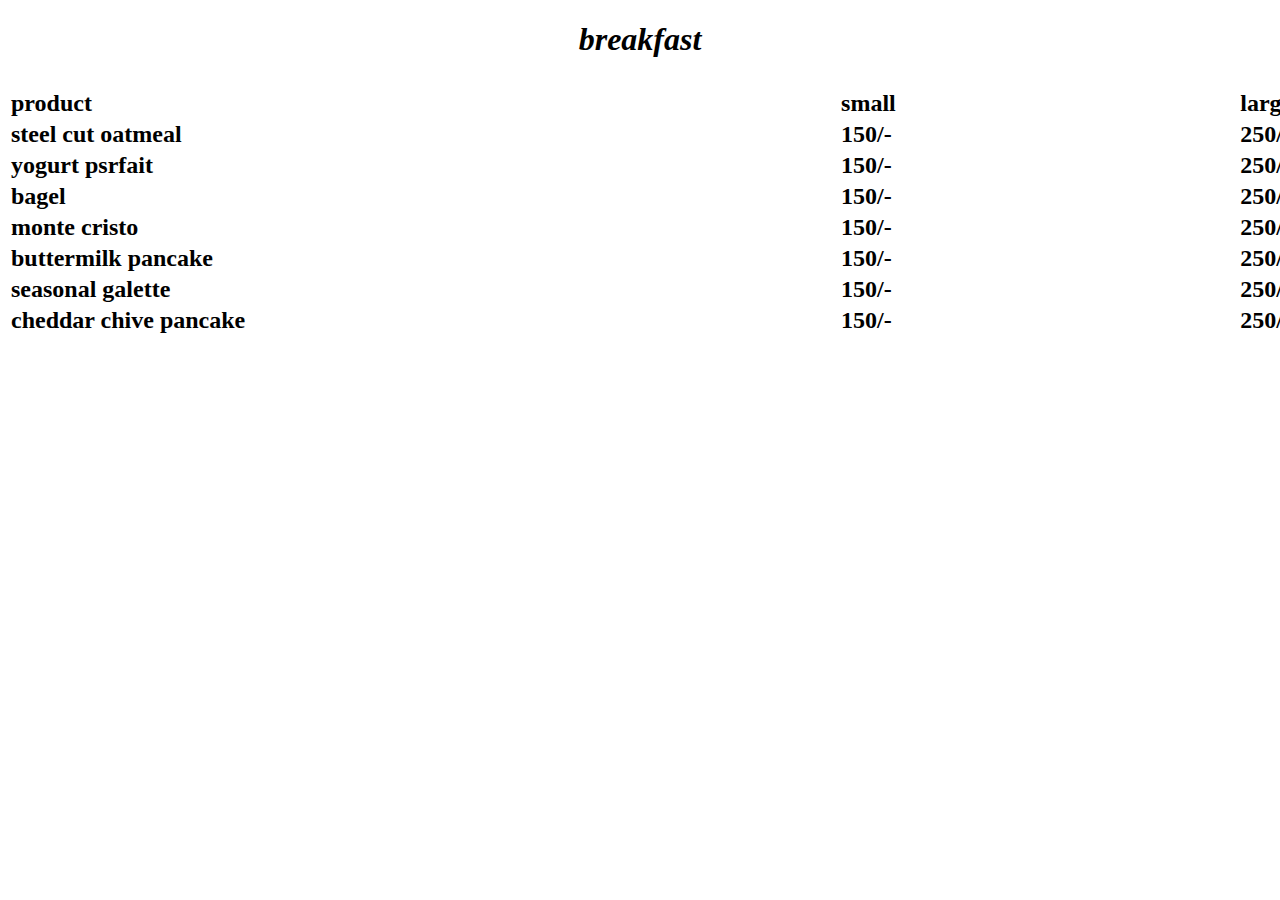
<file: breakfast.html>
<!DOCTYPE html>
<html lang="en">
<head>
    <meta charset="UTF-8">
    <meta http-equiv="X-UA-Compatible" content="IE=edge">
    <meta name="viewport" content="width=device-width, initial-scale=1.0">
    <title>breakfast</title>
    <style>
        .white{
            color:white;
        }
    </style>
</head>
<body id="ste" >
    <em><h1 align="center">breakfast</h1></em>
    <h2>
        <table width="1400px" align="center">
            <thead align="left">
            <th>
                product
            </th>
            <th>
            </th><th>
                small
            </th>
            <th></th>
            <th>
                large
            </th></thead></h2><h3>
            <tbody >
            <tr>
                <td>
                steel cut oatmeal
                </td>
                <td></td>
            <td>
                150/-
            </td><td></td>
            <td>250/-</td>
            </tr>
            <tr><td>
                yogurt psrfait
            </td><td></td> <td>
                150/-
            </td><td></td>
            <td>250/-</td></tr>
            
            <tr><td>
                bagel
            </td> <td></td><td>
                150/-
            </td><td></td>
            <td>250/-</td></tr>
            <tr><td>
                monte cristo
            </td> <td></td><td>
                150/-
            </td><td></td><td>250/-</td>
        </tr>
            <tr><td>
               buttermilk pancake
            </td> <td></td><td>
                150/-
            </td><td></td>
            <td>250/-</td></tr>
            <tr><td>
                seasonal galette
            </td><td></td> <td>
                150/-
            </td><td></td>
            <td>250/-</td></tr>
            <tr><td>
                cheddar chive pancake
            </td><td class="white">fhj</td> <td>
                150/-
            </td><td class="white">dvkcjx</td>
            <td>250/-</td></tr>
        </tbody></h3>
        </table>
    </h2>
    
</body>
</html>
</file>
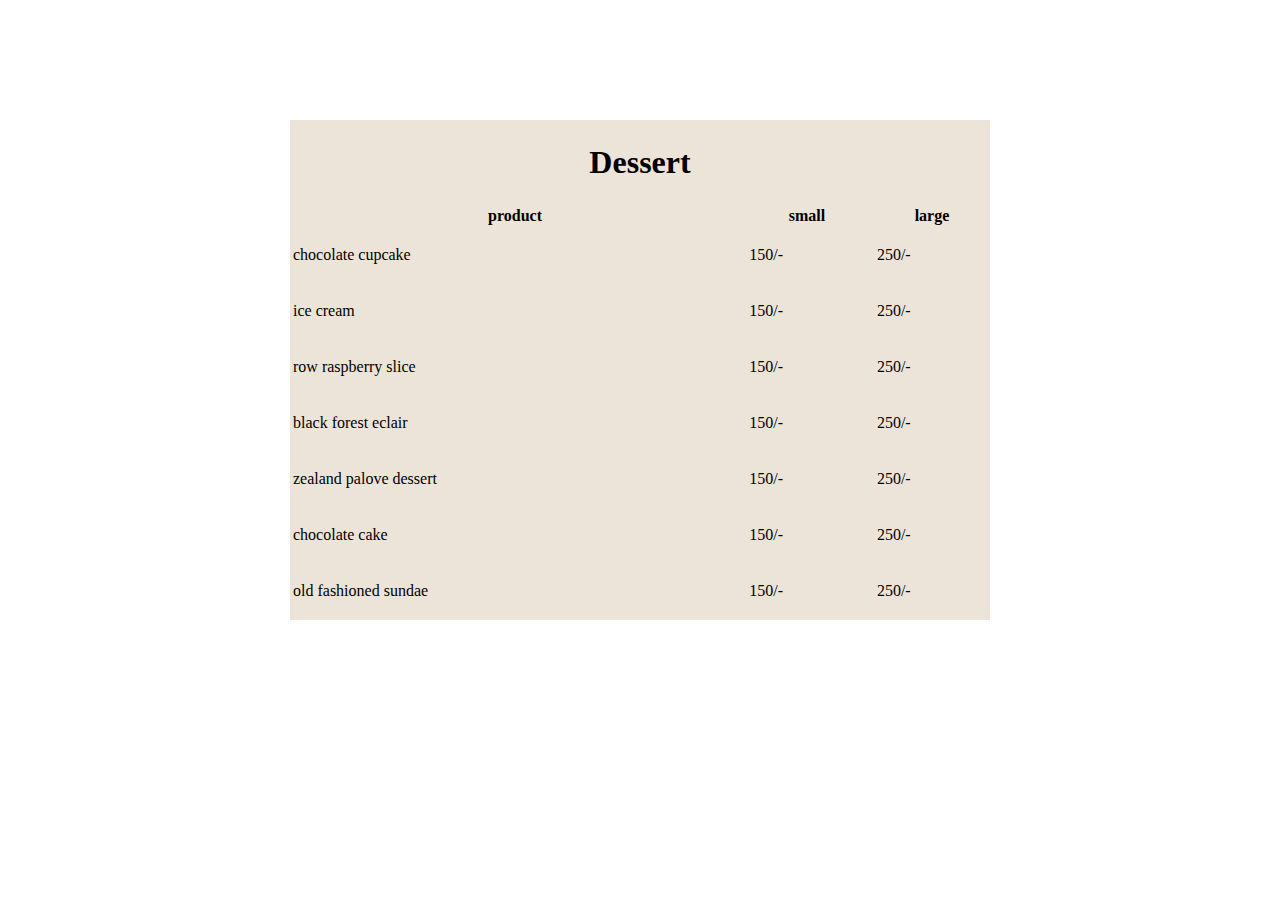
<file: desert.html>
<!DOCTYPE html>
<html lang="en">
<head>
    <meta charset="UTF-8">
    <meta http-equiv="X-UA-Compatible" content="IE=edge">
    <meta name="viewport" content="width=device-width, initial-scale=1.0">
    <title>dessert</title>
    <style>
        .white{
            color:white;
        }
        /* #ste{
            background: fixed  url(https://t3.ftcdn.net/jpg/01/76/33/14/360_F_176331484_nLHY9EoW0ETwPZaS9OBXPGbCJhT70GZe.jpg )  ;
            height: 100vh;             
        } */
    </style>
</head>
<body id="ste"  background="https://t3.ftcdn.net/jpg/01/76/33/14/360_F_176331484_nLHY9EoW0ETwPZaS9OBXPGbCJhT70GZe.jpg"  >
    <div style="margin-top: 120px;">
        <table style="background-color: rgb(237, 228, 217);" align="center" width="700px" height="500px" >
            <thead align="center">
                <tr><th align="center" colspan="5"><h1>Dessert</h1></th></tr>
            <th>
                product
            </th>
            <th>
            </th><th>
                small
            </th>
            <th></th>
            <th>
                large
            </th></thead></h2><h3>
            <tbody>
            <tr>
                <td>
                chocolate cupcake
                </td>
                <td></td>
            <td>
                150/-
            </td><td></td>
            <td>250/-</td>
            </tr>
            <tr><td>
                ice cream
            </td><td></td> <td>
                150/-
            </td><td></td>
            <td>250/-</td></tr>
            
            <tr><td>
                row raspberry slice
            </td> <td></td><td>
                150/-
            </td><td></td>
            <td>250/-</td></tr>
            <tr><td>
                black forest eclair
            </td> <td></td><td>
                150/-
            </td><td></td><td>250/-</td>
        </tr>
            <tr><td>
                zealand palove dessert
            </td> <td></td><td>
                150/-
            </td><td></td>
            <td>250/-</td></tr>
            <tr><td>
                chocolate cake
            </td><td></td> <td>
                150/-
            </td><td></td>
            <td>250/-</td></tr>
            <tr><td>
                old fashioned sundae
            </td><td></td>
            <td>
                150/-
            </td><td></td>
            <td>250/-</td></tr>
        </tbody></h3>
        </table>
    </h2></div>
</body>
</html>
</file>
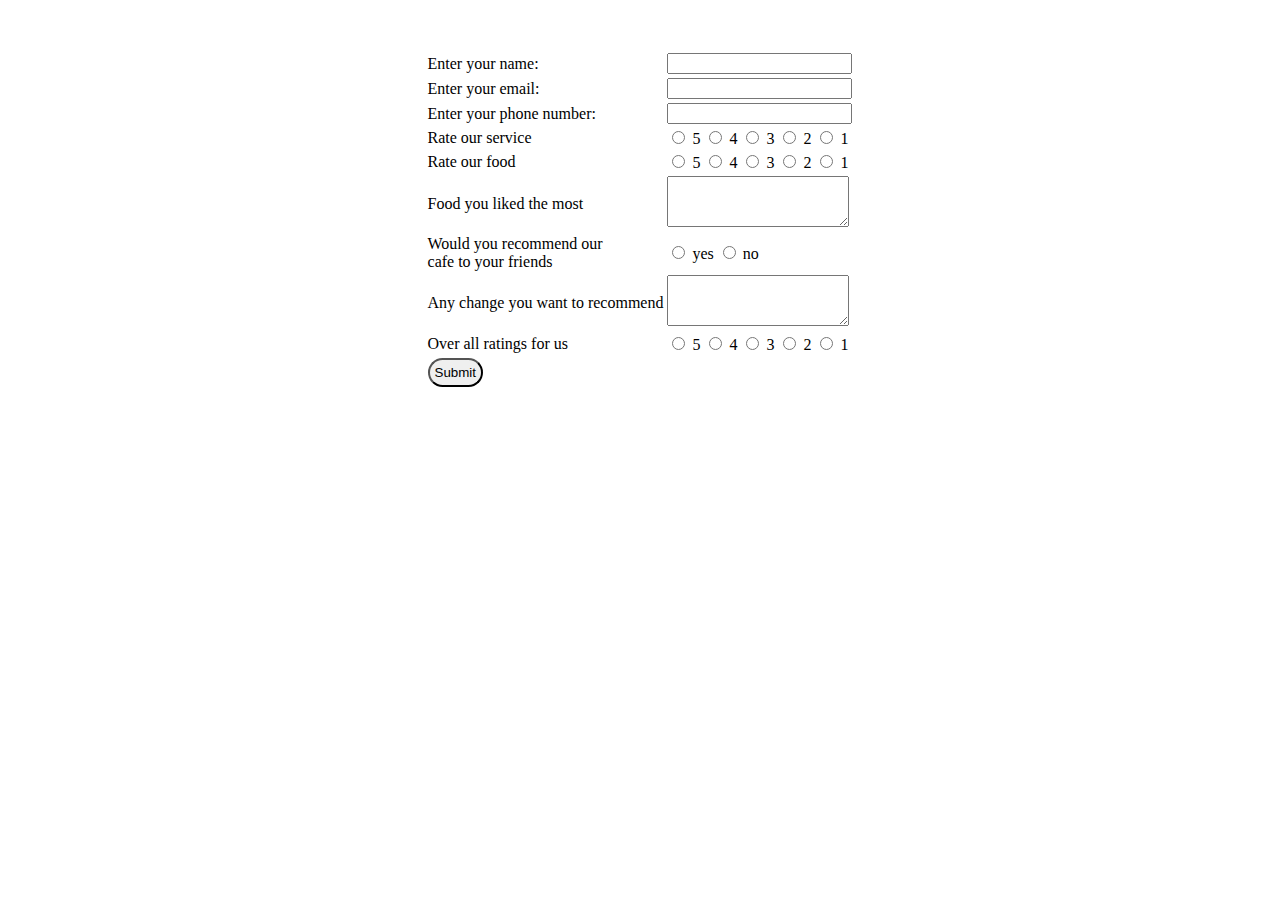
<file: feedback.html>
<!DOCTYPE html>
<html lang="en">
<head>
    <meta charset="UTF-8">
    <meta http-equiv="X-UA-Compatible" content="IE=edge">
    <meta name="viewport" content="width=device-width, initial-scale=1.0">
    <title>feedback</title>
</head>
<body><foam>
    <table align="center" style="margin-top: 50px;">
    <tr><td>
        <label for="name">Enter your name: </label></td>
    <td><input type="text" id="name" width="50px"><br></td>
    </tr>
    <tr><td>
        <label for="email">Enter your email: </label></td>
        <td><input type="email" id="email" width="50px"><br></td>
    </tr>
    <tr><td>
        <label for="contact">Enter your phone number: </label></td>
    <td>  <input type="phone" id="contact" width="50px"><br></td>
    </tr>
    <tr><td>
        Rate our service
        </td>
        <td>
        <input type="radio" name="services">
        <label for="services">5</label>
        <input type="radio" name="services">
        <label for="services">4</label>
        <input type="radio" name="services">
        <label for="services">3</label>
        <input type="radio" name="services">
        <label for="services">2</label>
        <input type="radio" name="services">
        <label for="services">1</label>
    </td>
    </tr>
    <tr><td>
        Rate our food
        </td>
        <td>
        <input type="radio" name="food" required>
        <label for="services">5</label>
        <input type="radio" name="food" required>
        <label for="services">4</label>
        <input type="radio" name="food" required>
        <label for="services">3</label>
        <input type="radio" name="food" required>
        <label for="services">2</label>
        <input type="radio" name="food" required>
        <label for="services">1</label>
    </td>
    </tr>
    <tr>
        <td>Food you liked the most</td>
        <td>
            <textarea cols="20" rows="3" required></textarea>
        </td>
    </tr>
    <tr>
        <td>Would you recommend our <br>cafe to your friends</td>
        <td><input type="radio" name="recommend" required>
            <label for="services">yes</label>
            <input type="radio" name="recommend" required>
            <label for="services">no</label></td>
    </tr>
    <tr>
        <td>Any change you want to recommend</td>
        <td>
            <textarea cols="20" rows="3"></textarea>
        </td>
    </tr>
    <tr><td>
        Over all ratings for us
        </td>
        <td>
        <input type="radio" name="overall" required>
        <label for="services">5</label>
        <input type="radio" name="overall"  required>
        <label for="services">4</label>
        <input type="radio" name="overall" required>
        <label for="services">3</label>
        <input type="radio" name="overall" required>
        <label for="services">2</label>
        <input type="radio" name="overall" required>
        <label for="services">1</label>
    </td>
    </tr><tr><td>
    <input type="submit" style="border-radius: 15px; padding: 5px;"></td></tr>
</table>  
</foam> 
</body>
</html>
</file>
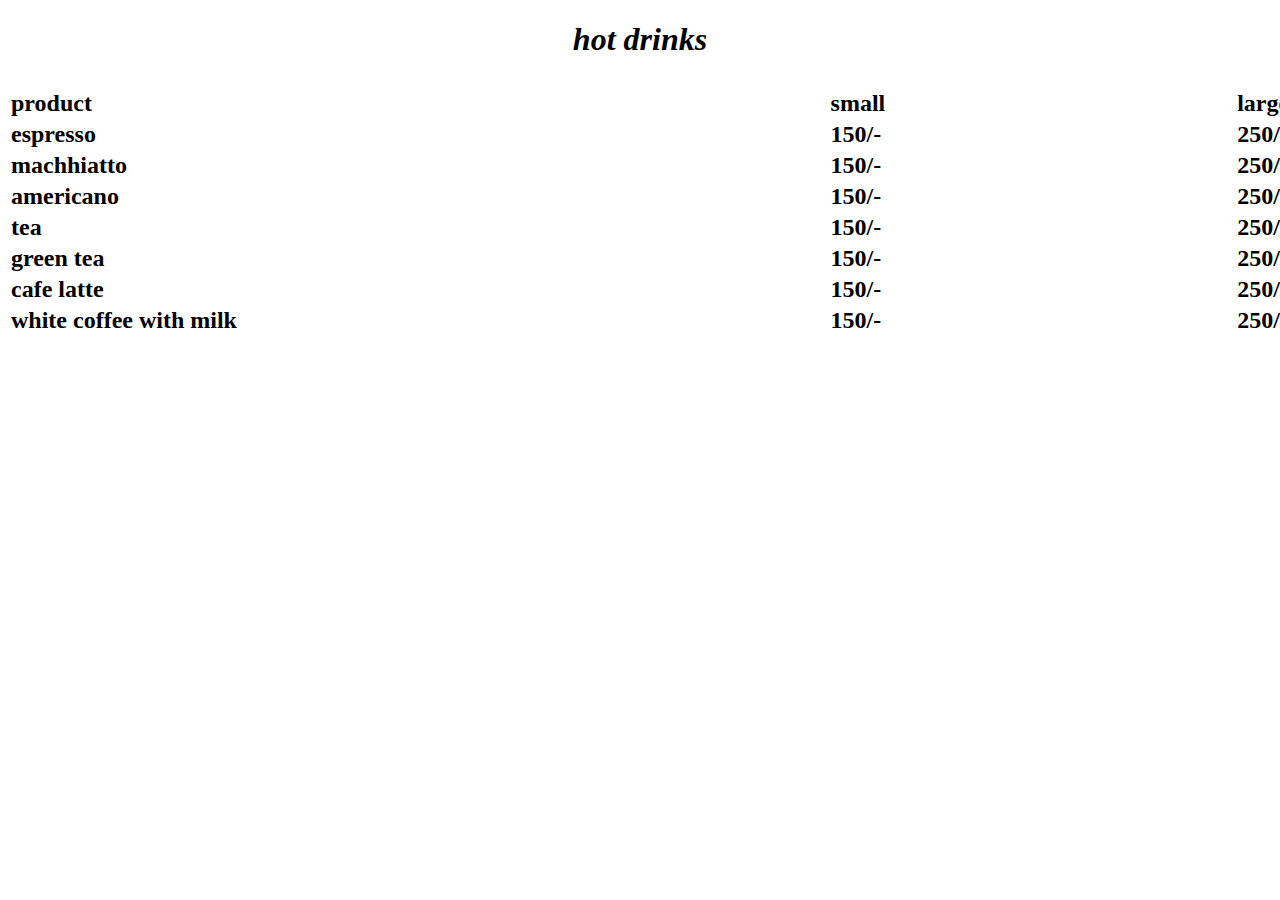
<file: hot_drinks.html>
<!DOCTYPE html>
<html lang="en">
<head>
    <meta charset="UTF-8">
    <meta http-equiv="X-UA-Compatible" content="IE=edge">
    <meta name="viewport" content="width=device-width, initial-scale=1.0">
    <title>hot drinks</title>
    <style>
        .white{
            color:white;
        }
    </style>
</head>
<body id="ste" >
    <em><h1 align="center">hot drinks</h1></em>
    <h2>
        <table width="1400px" align="center">
            <thead align="left">
            <th>
                product
            </th>
            <th>
            </th><th>
                small
            </th>
            <th></th>
            <th>
                large
            </th></thead></h2><h3>
            <tbody >
            <tr>
                <td>
                espresso
                </td>
                <td></td>
            <td>
                150/-
            </td><td></td>
            <td>250/-</td>
            </tr>
            <tr><td>
                machhiatto
            </td><td></td> <td>
                150/-
            </td><td></td>
            <td>250/-</td></tr>
            
            <tr><td>
                americano
            </td> <td></td><td>
                150/-
            </td><td></td>
            <td>250/-</td></tr>
            <tr><td>
                tea
            </td> <td></td><td>
                150/-
            </td><td></td><td>250/-</td>
        </tr>
            <tr><td>
                green tea
            </td> <td></td><td>
                150/-
            </td><td></td>
            <td>250/-</td></tr>
            <tr><td>
                cafe latte
            </td><td></td> <td>
                150/-
            </td><td></td>
            <td>250/-</td></tr>
            <tr><td>
                white coffee with milk
            </td><td class="white">fhj</td> <td>
                150/-
            </td><td class="white">dvkcjx</td>
            <td>250/-</td></tr>
        </tbody></h3>
        </table>
    </h2>
    
</body>
</html>
</file>
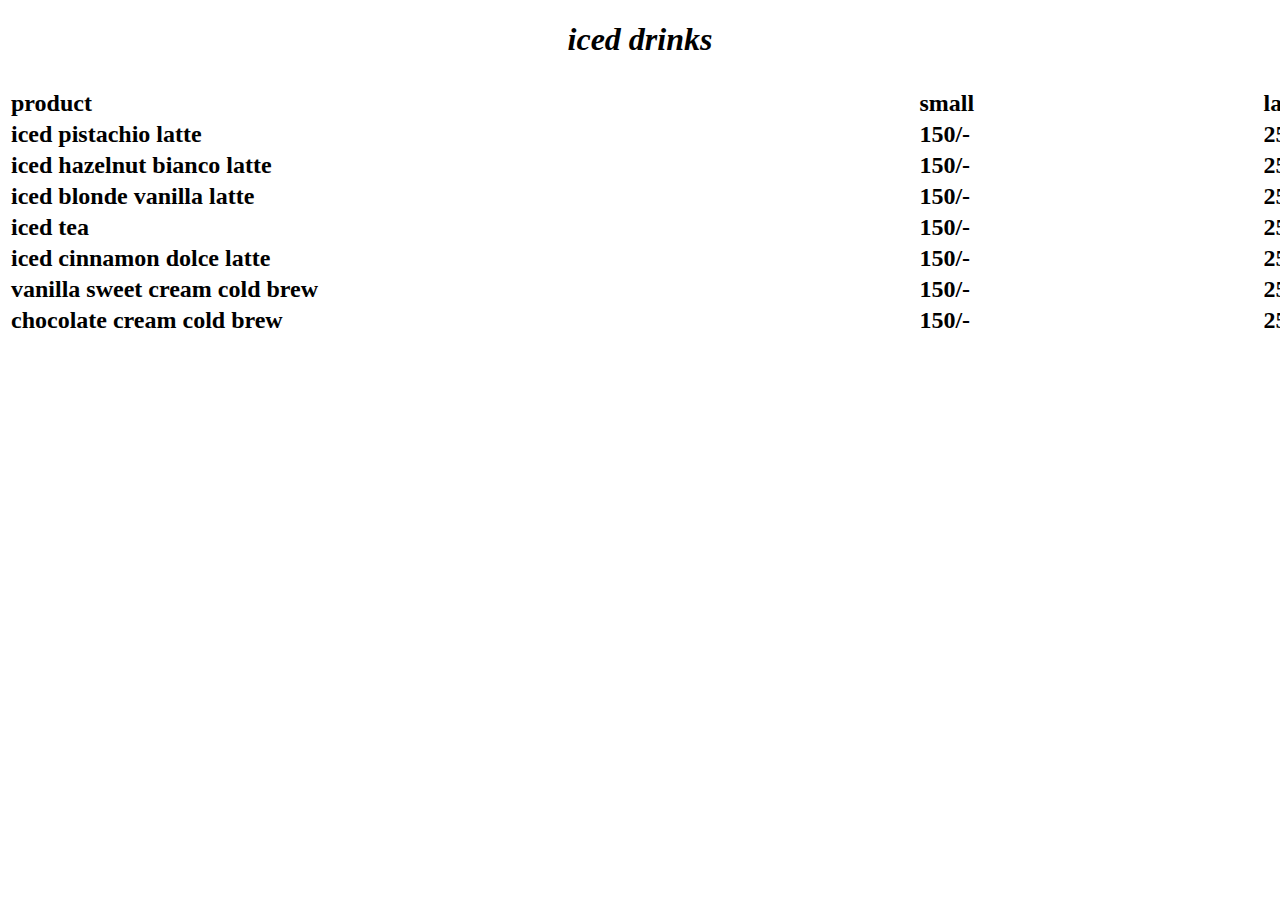
<file: iced-drink.html>
<!DOCTYPE html>
<html lang="en">
<head>
    <meta charset="UTF-8">
    <meta http-equiv="X-UA-Compatible" content="IE=edge">
    <meta name="viewport" content="width=device-width, initial-scale=1.0">
    <title>iced drinks</title>
    <style>
        .white{
            color:white;
        }
    </style>
</head>
<body id="ste" >
    <em><h1 align="center">iced drinks</h1></em>
    <h2>
        <table width="1400px" align="center">
            <thead align="left">
            <th>
                product
            </th>
            <th>
            </th><th>
                small
            </th>
            <th></th>
            <th>
                large
            </th></thead></h2><h3>
            <tbody >
            <tr>
                <td>
                iced pistachio latte
                </td>
                <td></td>
            <td>
                150/-
            </td><td></td>
            <td>250/-</td>
            </tr>
            <tr><td>
                iced hazelnut bianco latte
            </td><td></td> <td>
                150/-
            </td><td></td>
            <td>250/-</td></tr>
            
            <tr><td>
                iced blonde vanilla latte
            </td> <td></td><td>
                150/-
            </td><td></td>
            <td>250/-</td></tr>
            <tr><td>
                iced tea
            </td> <td></td><td>
                150/-
            </td><td></td><td>250/-</td>
        </tr>
            <tr><td>
                iced cinnamon dolce latte
            </td> <td></td><td>
                150/-
            </td><td></td>
            <td>250/-</td></tr>
            <tr><td>
                vanilla sweet cream cold brew
            </td><td></td> <td>
                150/-
            </td><td></td>
            <td>250/-</td></tr>
            <tr><td>
                chocolate cream cold brew
            </td><td class="white">fhj</td> <td>
                150/-
            </td><td class="white">dvkcjx</td>
            <td>250/-</td></tr>
        </tbody></h3>
        </table>
    </h2>
    
</body>
</html>
</file>
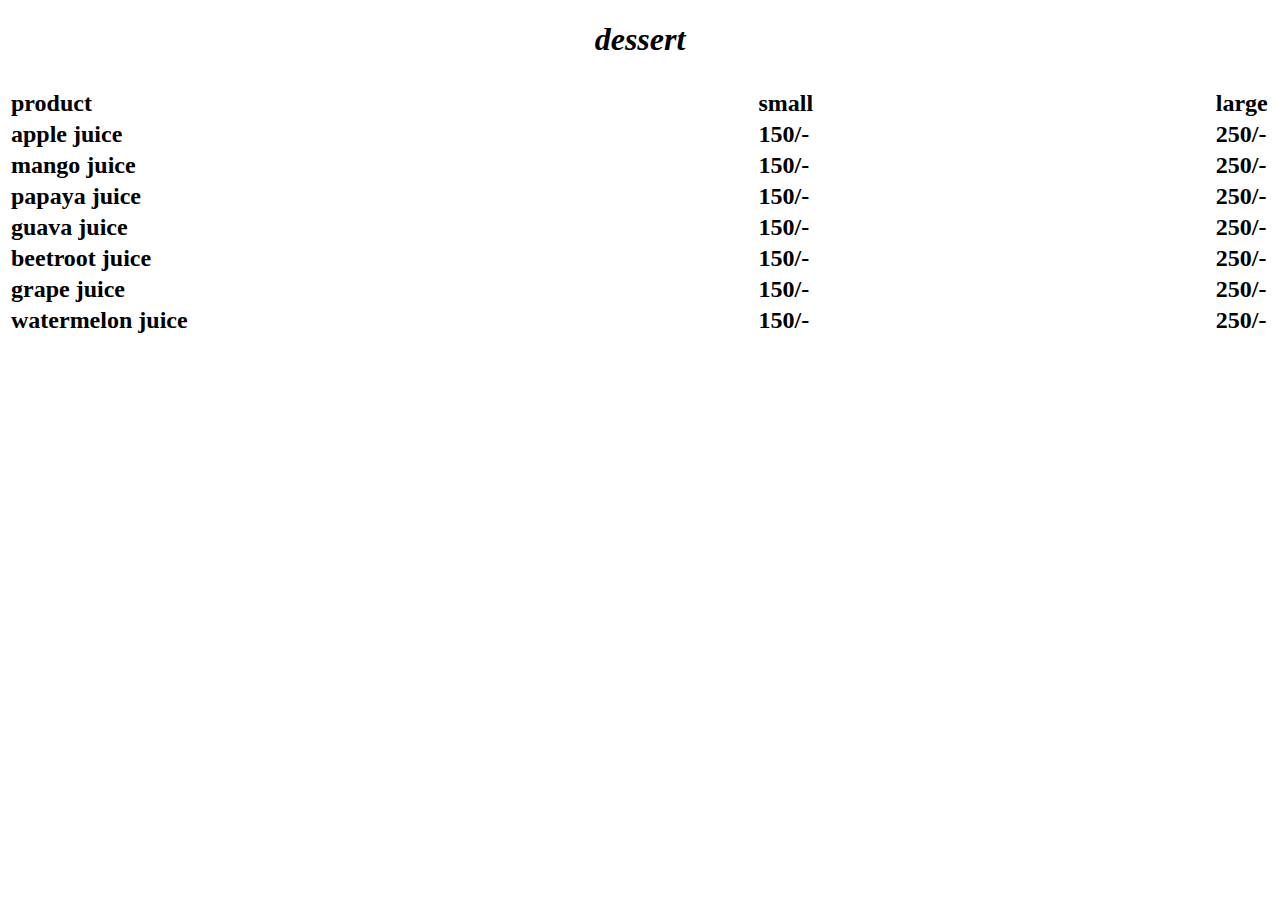
<file: juice.html>
<!DOCTYPE html>
<html lang="en">
<head>
    <meta charset="UTF-8">
    <meta http-equiv="X-UA-Compatible" content="IE=edge">
    <meta name="viewport" content="width=device-width, initial-scale=1.0">
    <title>dessert</title>
    <style>
        .white{
            color:white;
        }
    </style>
</head>
<body id="ste" >
    <em><h1 align="center">dessert</h1></em>
    <h2>
        <table width="1400px" align="center">
            <thead align="left">
            <th>
                product
            </th>
            <th>
            </th><th>
                small
            </th>
            <th></th>
            <th>
                large
            </th></thead></h2><h3>
            <tbody >
            <tr>
                <td>
                apple juice
                </td>
                <td></td>
            <td>
                150/-
            </td><td></td>
            <td>250/-</td>
            </tr>
            <tr><td>
                mango juice
            </td><td></td> <td>
                150/-
            </td><td></td>
            <td>250/-</td></tr>
            
            <tr><td>
                papaya juice
            </td> <td></td><td>
                150/-
            </td><td></td>
            <td>250/-</td></tr>
            <tr><td>
               guava juice
            </td> <td></td><td>
                150/-
            </td><td></td><td>250/-</td>
        </tr>
            <tr><td>
                beetroot juice
            </td> <td></td><td>
                150/-
            </td><td></td>
            <td>250/-</td></tr>
            <tr><td>
                grape juice
            </td><td></td> <td>
                150/-
            </td><td></td>
            <td>250/-</td></tr>
            <tr><td>
                watermelon juice
            </td><td class="white">fhj</td> <td>
                150/-
            </td><td class="white">dvkcjx</td>
            <td>250/-</td></tr>
        </tbody></h3>
        </table>
    </h2>
    
</body>
</html>
</file>
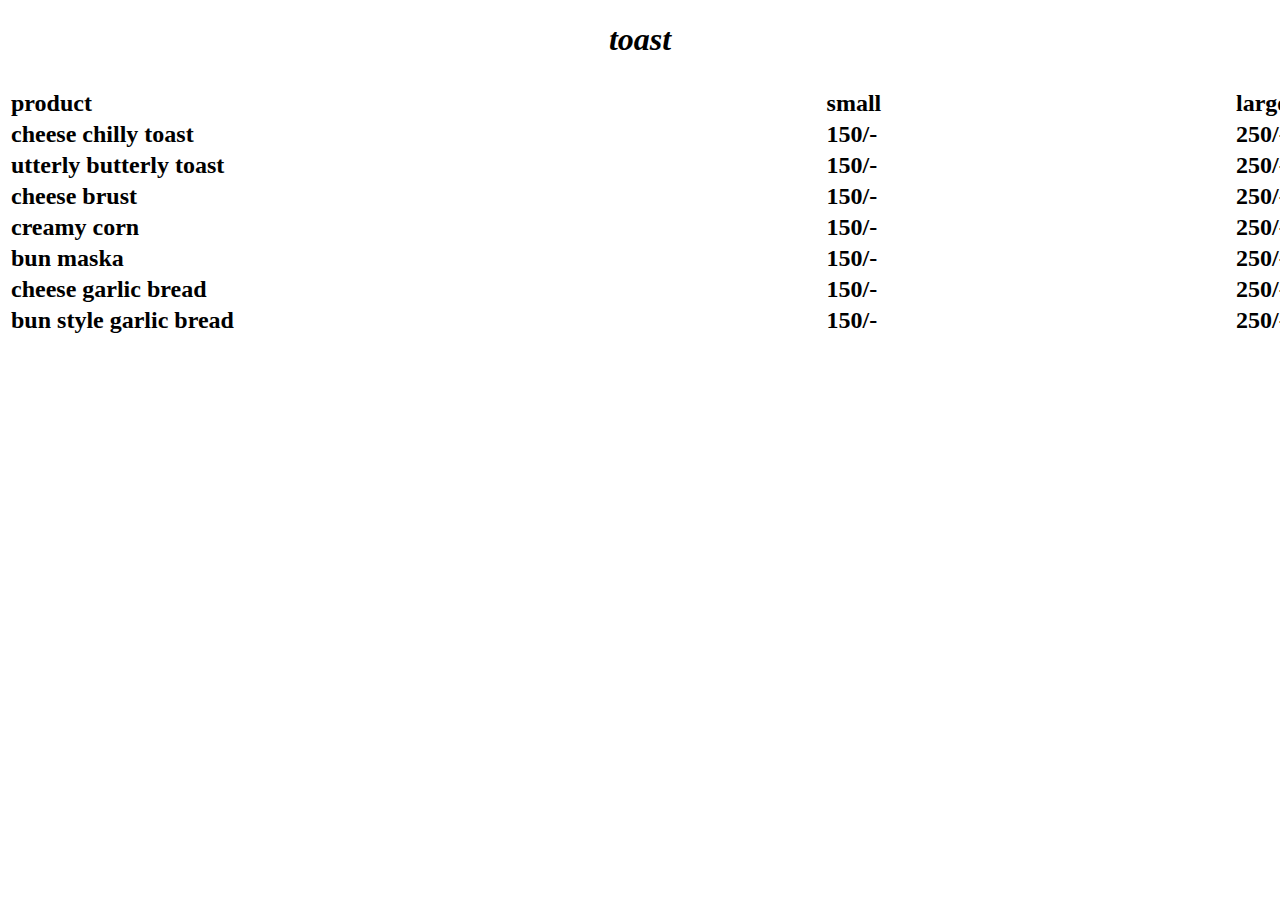
<file: toast.html>
<!DOCTYPE html>
<html lang="en">
<head>
    <meta charset="UTF-8">
    <meta http-equiv="X-UA-Compatible" content="IE=edge">
    <meta name="viewport" content="width=device-width, initial-scale=1.0">
    <title>toast</title>
    <style>
        .white{
            color:white;
        }
    </style>
</head>
<body id="ste" >
    <em><h1 align="center">toast</h1></em>
    <h2>
        <table width="1400px" align="center">
            <thead align="left">
            <th>
                product
            </th>
            <th>
            </th><th>
                small
            </th>
            <th></th>
            <th>
                large
            </th></thead></h2><h3>
            <tbody >
            <tr>
                <td>
                cheese chilly toast
                </td>
                <td></td>
            <td>
                150/-
            </td><td></td>
            <td>250/-</td>
            </tr>
            <tr><td>
                utterly butterly toast
            </td><td></td> <td>
                150/-
            </td><td></td>
            <td>250/-</td></tr>
            
            <tr><td>
                cheese brust
            </td> <td></td><td>
                150/-
            </td><td></td>
            <td>250/-</td></tr>
            <tr><td>
                creamy corn
            </td> <td></td><td>
                150/-
            </td><td></td><td>250/-</td>
        </tr>
            <tr><td>
                bun maska
            </td> <td></td><td>
                150/-
            </td><td></td>
            <td>250/-</td></tr>
            <tr><td>
                cheese garlic bread
            </td><td></td> <td>
                150/-
            </td><td></td>
            <td>250/-</td></tr>
            <tr><td>
                bun style garlic bread
            </td><td class="white">fhj</td> <td>
                150/-
            </td><td class="white">dvkcjx</td>
            <td>250/-</td></tr>
        </tbody></h3>
        </table>
    </h2>
    
</body>
</html>
</file>
